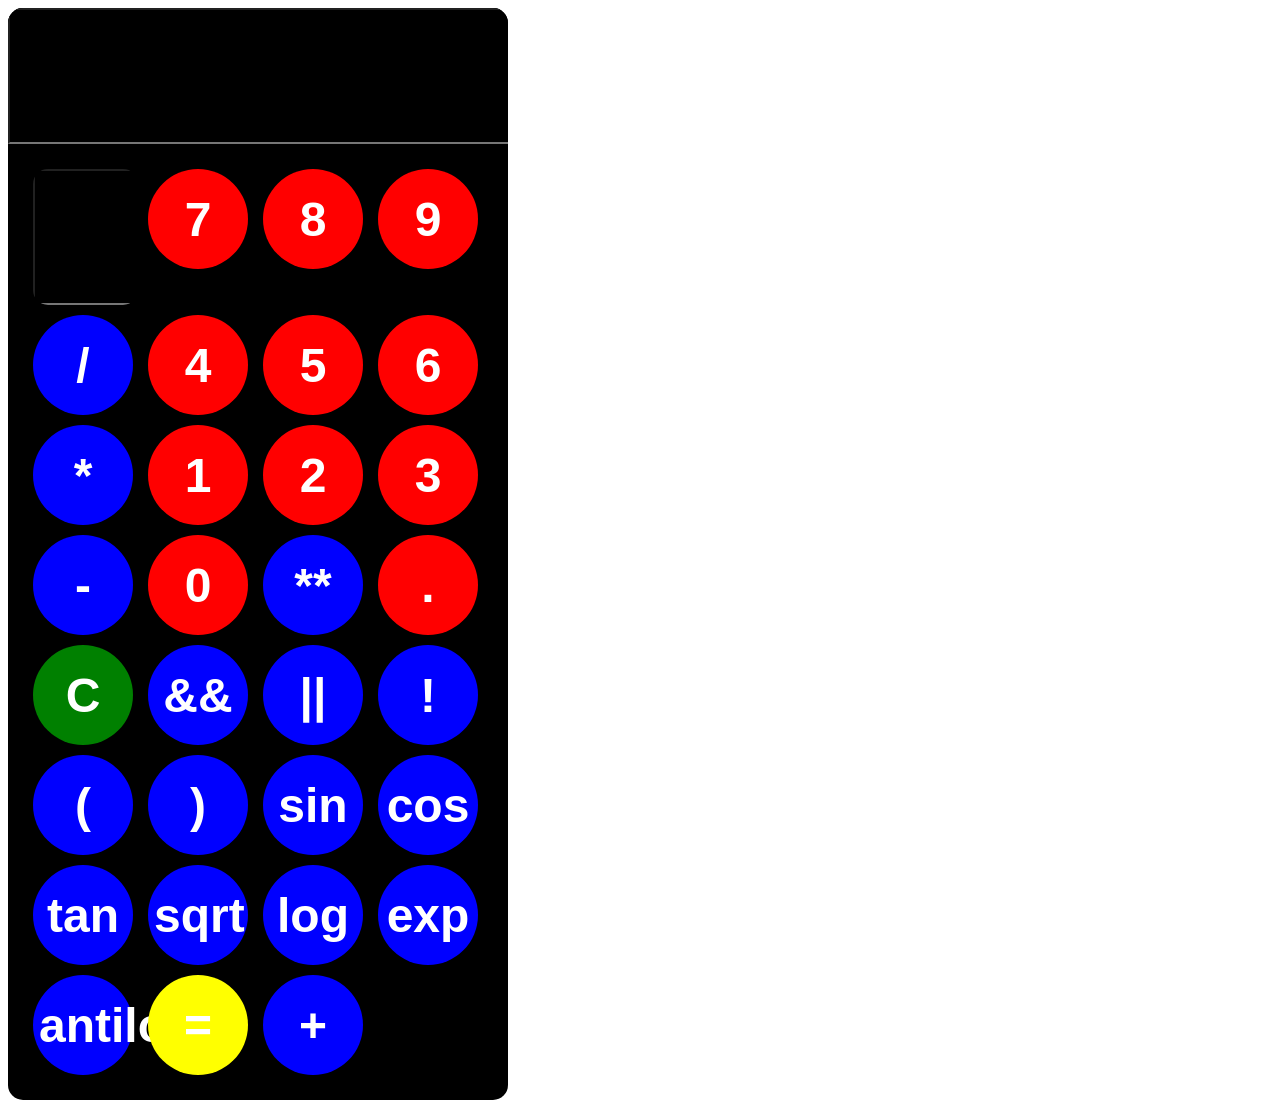
<file: calculator.html>
<!DOCTYPE html>
<html lang="en">
<head>
    <meta charset="UTF-8">
    <meta name="viewport" content="width=device-width, initial-scale=1.0">
    <title>Document</title>
    <link rel="stylesheet" href="calculator.css">
</head>
<body>
    <div id="calculator">
        <input id="display" readonly>
        <div  id="keys">
            <!DOCTYPE html>
<html lang="en">
<head>
    <meta charset="UTF-8">
    <meta name="viewport" content="width=device-width, initial-scale=1.0">
    <title>Calculator</title>
    <link rel="stylesheet" href="calculator.css">
</head>
<body>

<div id="calculator">
    <input id="display" readonly>
    </div id="keys">
        <button onclick="appendToDisplay('7')" id="number-btn">7</button>
        <button onclick="appendToDisplay('8')" id="number-btn">8</button>
        <button onclick="appendToDisplay('9')" id="number-btn">9</button>
        <button onclick="appendToDisplay('/')" id="operator-btn">/</button>
        <button onclick="appendToDisplay('4')" id="number-btn">4</button>
        <button onclick="appendToDisplay('5')" id="number-btn">5</button>
        <button onclick="appendToDisplay('6')" id="number-btn">6</button>
        <button onclick="appendToDisplay('*')" id="operator-btn">*</button>
        <button onclick="appendToDisplay('1')" id="number-btn">1</button>
        <button onclick="appendToDisplay('2')" id="number-btn">2</button>
        <button onclick="appendToDisplay('3')" id="number-btn">3</button>
        <button onclick="appendToDisplay('-')" id="operator-btn">-</button>
        <button onclick="appendToDisplay('0')" id="number-btn">0</button>
        <button onclick="appendToDisplay('**')" id="operator-btn">**</button>
        <button onclick="appendToDisplay('.')" id="number-btn">.</button>
         <button onclick="clearDisplay()" id="clear-btn">C</button>
         <button onclick="appendToDisplay('(&&)')" id="operator-btn">&&</button>
         <button onclick="appendToDisplay('(||)')" id="operator-btn">||</button>
         <button onclick="appendToDisplay('!')" id="operator-btn">!</button>
         <button onclick="appendToDisplay('(')" id="operator-btn">(</button>
         <button onclick="appendToDisplay(')')" id="operator-btn">)</button>
        <button onclick="appendToDisplay('sin(')" id="operator-btn">sin</button>
        <button onclick="appendToDisplay('cos(')" id="operator-btn">cos</button>
        <button onclick="appendToDisplay('tan(')" id="operator-btn">tan</button>
        <button onclick="appendToDisplay('sqrt(')" id="operator-btn">sqrt</button>
        <button onclick="appendToDisplay('log(')" id="operator-btn">log</button>
        <button onclick="appendToDisplay('exp(')" id="operator-btn">exp</button>
        <button onclick="appendToDisplay('antilog(')" id="operator-btn">antilog</button>
        <button onclick="calculate()" id="equals-btn">=</button>
        <button onclick="appendToDisplay('+')" id="operator-btn">+</button>
</div>

<script src="calculator.js"></script>

</body>
</html>

        </div>
    </div>

    <script src="calculator.js"></script>
    
</body>
</html>
</file>
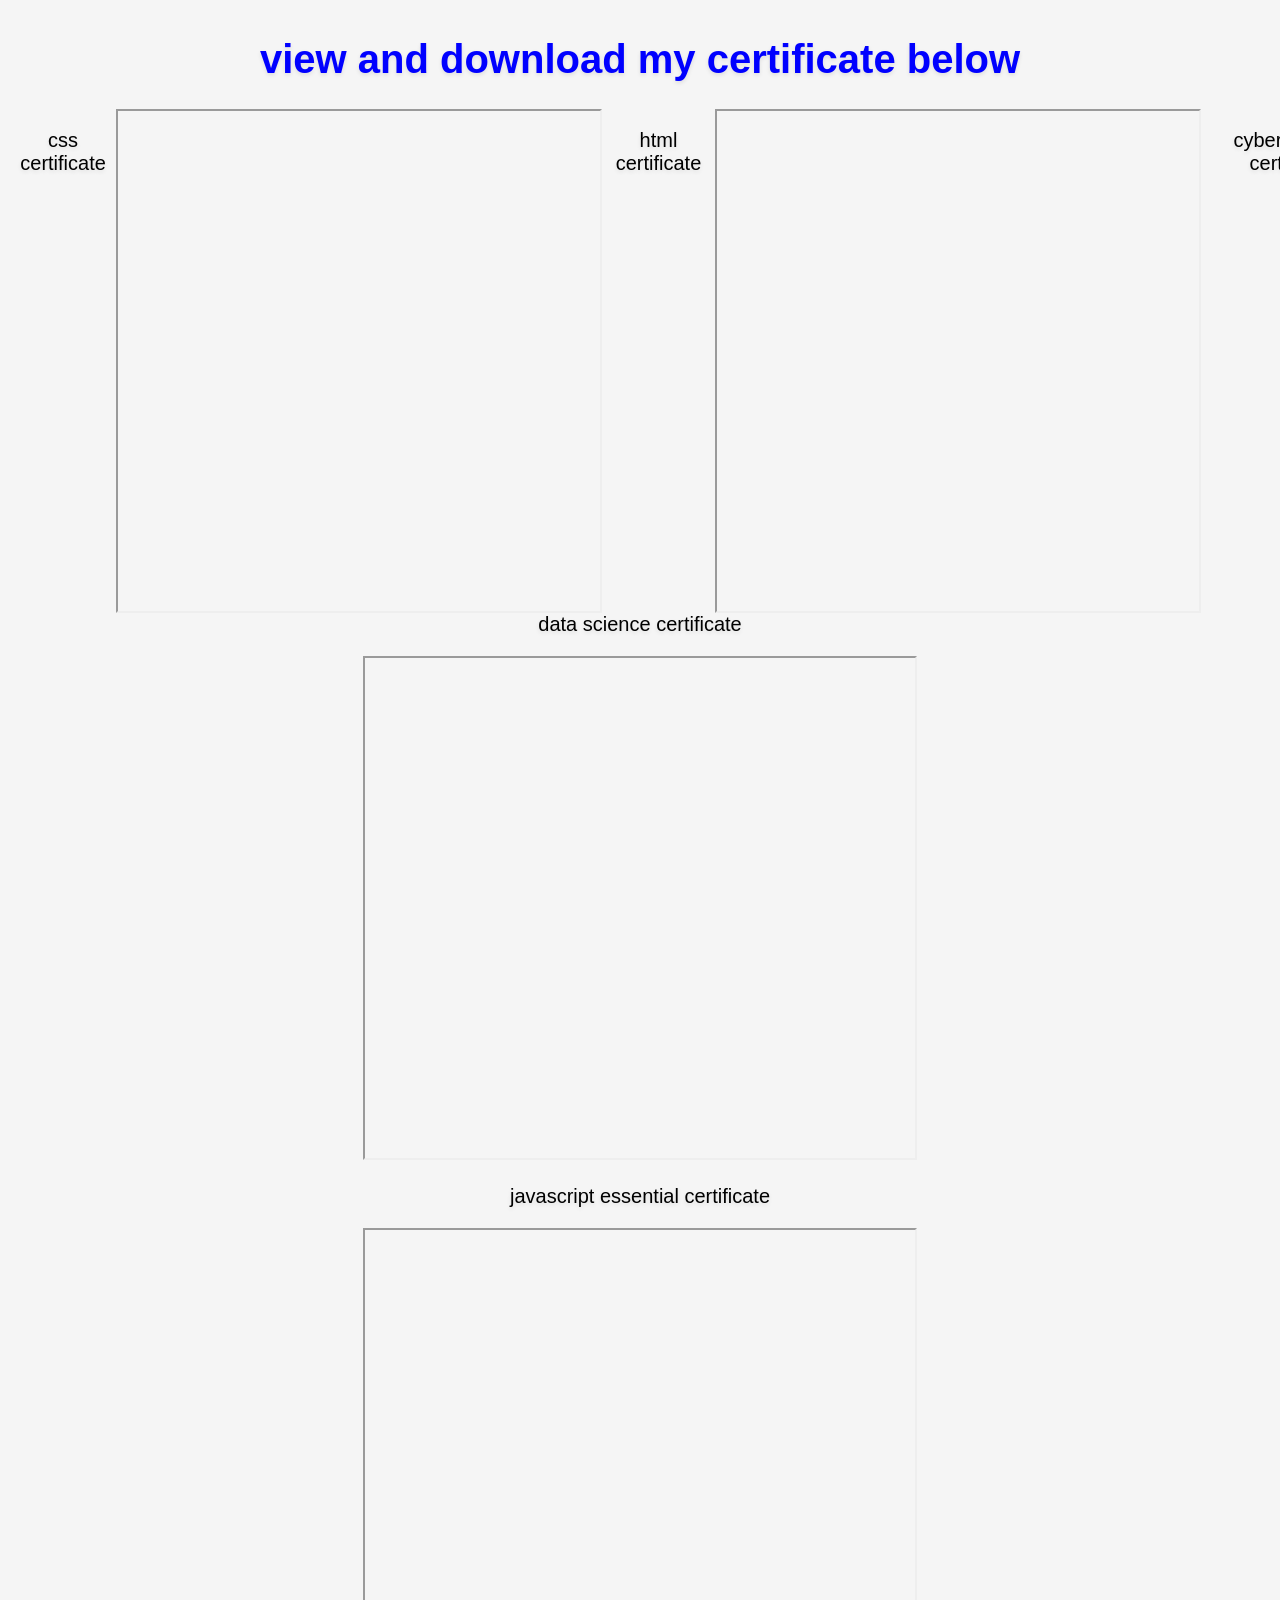
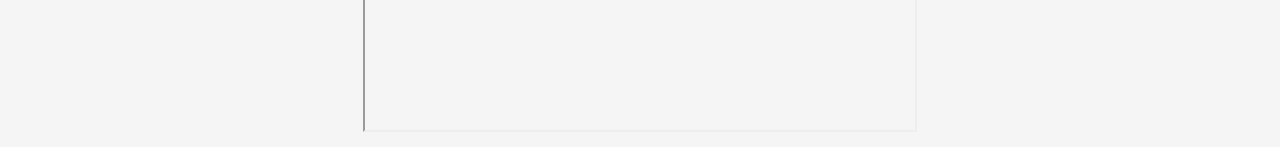
<file: certificate.html>
<!DOCTYPE html>
<html lang="en">
<head>
    <meta charset="UTF-8">
    <meta name="viewport" content="width=device-width, initial-scale=1.0">
    <title>certificate</title>
    <style>
        body{
            backgroung-image:url("[data-uri] ");
        }
         header{
            color:blue;
        }
        p{
            color:green;
        }
        .column{
            display:flex;
            float:left;
            
        }
    </style>

        <link rel="stylesheet" href="style43.css">
</head>
<body>

    <header>  <h1>view and download my certificate below</h1> </header>
    <div class="column"> 
    <p  id="king">css certificate </p>
    
    <iframe src="./css_essentials_certificate_ekumachukwuebuka-gmail-com_8764d8c4-9472-4c0f-832c-693cf65b130b.pdf" width="550px" height="500px"></iframe>

    
      <p  id="king">html certificate</p>
          <iframe src=" html_essentials_certificate_ekumachukwuebuka-gmail-com_e544d2fc-f3a6-48ed-83cc-ab311d111f62.pdf " width="550px" height="500px"></iframe>

    <p  id="king">  cybersecurity  certificate</p>
 <iframe src=" introduction_to_cybersecurity_certificate_ekumachukwuebuka-gmail-com_ab3f346a-2cab-4d13-ac60-fdba7ce58e37-2.pdf  " width="550px" height="500px"></ifra<p>



     
     
<br>
     
    <p id="king"> python essential second  certificate</p> 
     
 <iframe  src=" python_essentials_2_certificate_ekumachukwuebuka-gmail-com_9b7533c1-bbcc-4fc1-aa43-94236927da78.pdf "  width=" 550px" height="500px"></iframe>


    <p  id="king"> python  essentials first certificate</p>
     

 <iframe  src=" python_essentials_1_certificate_ekumachukwuebuka-gmail-com_0fb76f7a-7f84-4c1d-a381-83a806683746.pdf "  width=" 550px" height="500px"></iframe>

     
</div>
    
    <div>

        <p id="king"> data science certificate</p>
        <iframe  src="Introduction_to_data_science_certificate_ekumachukwuebuka-gmail-com_1c844732-7d28-4b55-bec6-ebdaf19e5743.pdf"  width=" 550px"   height="500px"  ></iframe>


        <p id="king"> javascript essential certificate</p>

        <iframe  src=" javascript_essentials_1_certificate_ekumachukwuebuka-gmail-com_a71961be-dbd0-4d42-a36b-5301eef92d23.pdf " width=" 550px"   height="500px"   > </iframe>
    </div>



    
    
    
        
    
</body>
</html>
</file>
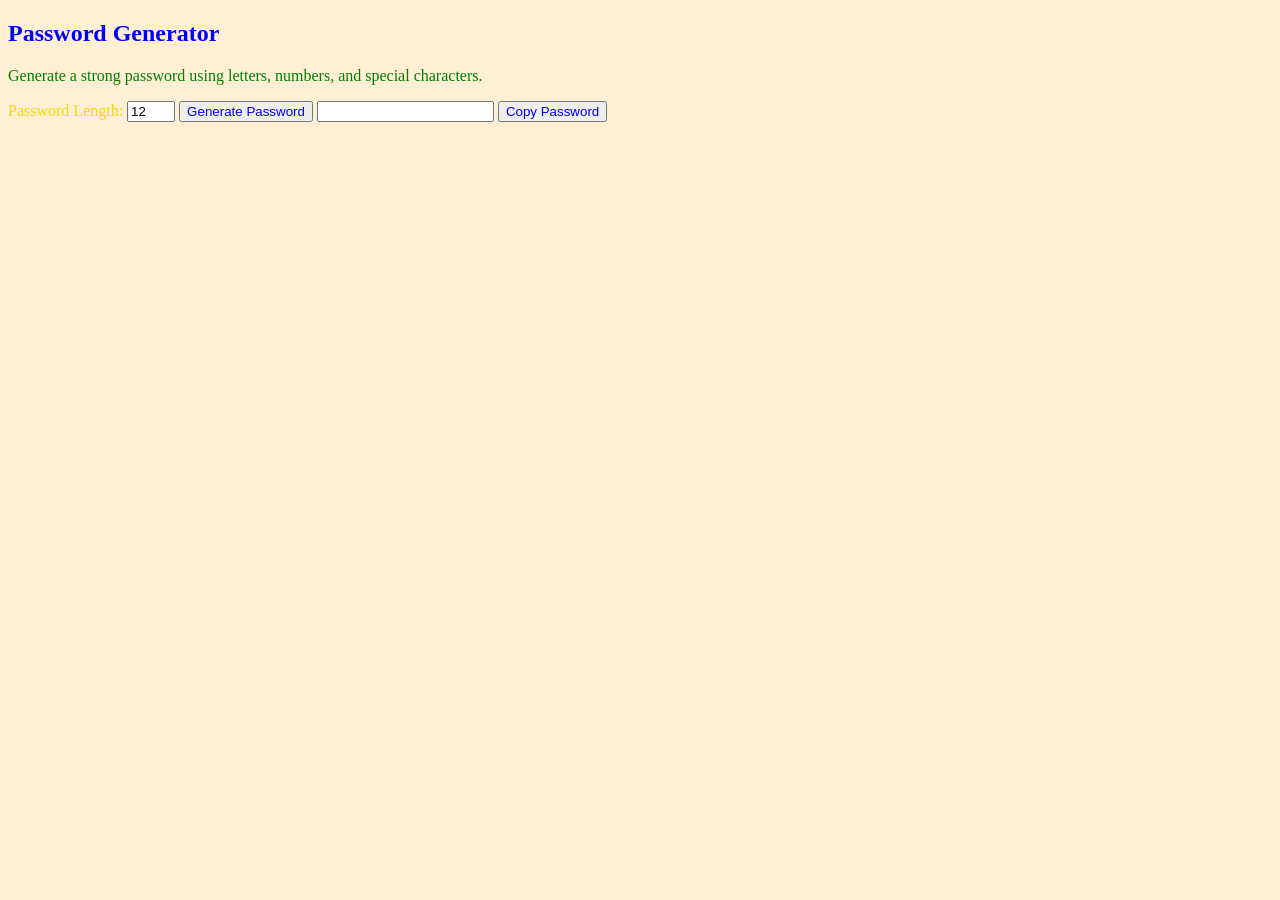
<file: password.html>
<!DOCTYPE html>
<html lang="en">
<head>
    <meta charset="UTF-8">
    <meta name="viewport" content="width=device-width, initial-scale=1.0">
    <title>password</title>
    <style>
        p{
            color:green;
        }
        h2{
            color:blue;
        }
        body{
            background-color:papayawhip;
        }
        button{
            color:blue;
        }

        .son{
            color:gold;
        }

        
    </style>
</head>
<body>
    <section id="password-generator">
    <h2>Password Generator</h2>

    <p>
        Generate a strong password using letters, numbers,
        and special characters.
    </p>

    <label class=" son" for="passwordLength">Password Length:</label>

    <input type="number" id="passwordLength" value="12" min="6" max="30">

    <button onclick="generatePassword()">
        Generate Password
    </button>

    <input type="text" id="generatedPassword" readonly>

    <button onclick="copyPassword()">
        Copy Password
    </button>
</section>

<script src=" script43.js"></script>
    
</body>
</html>
</file>
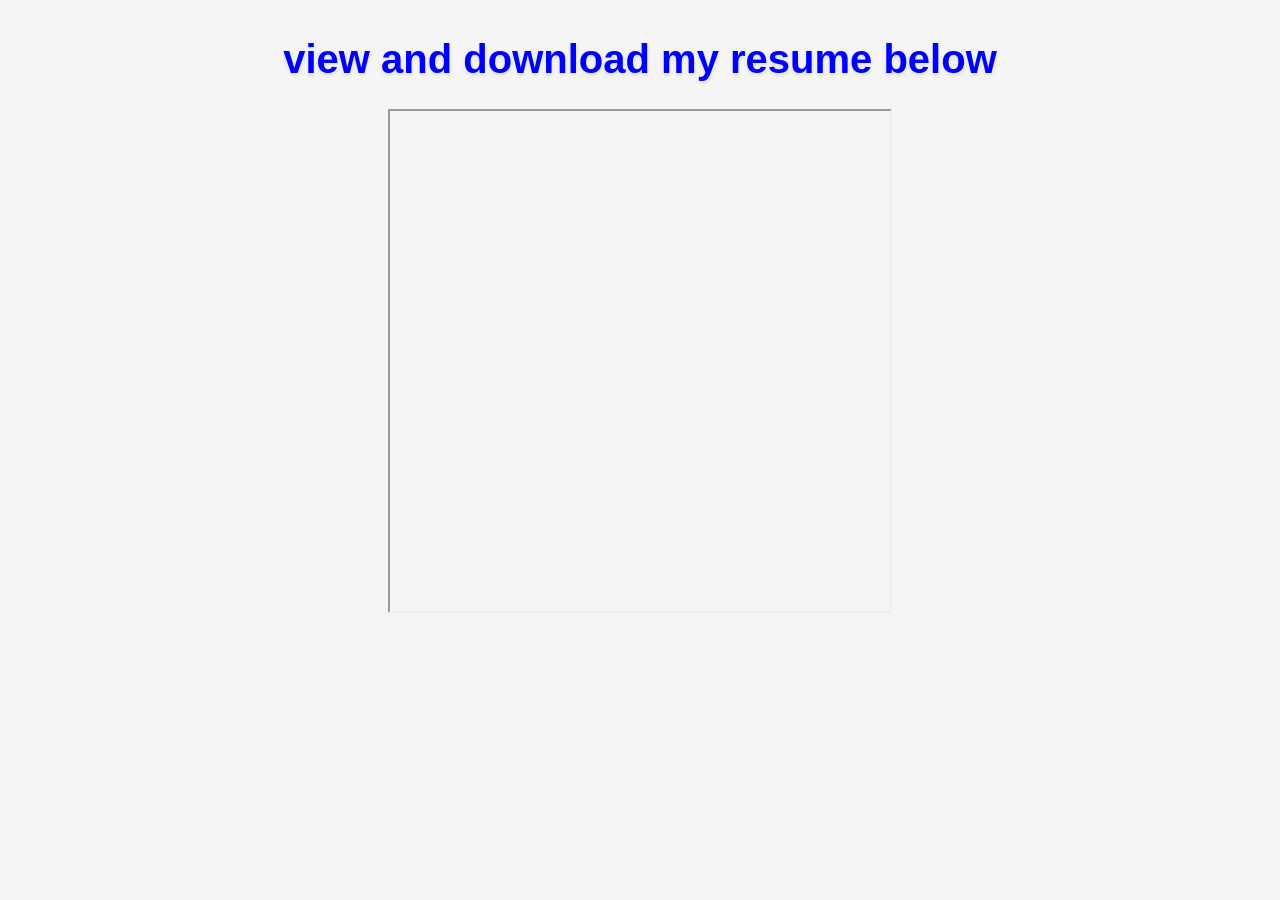
<file: resume.html>
<!DOCTYPE html>
<html lang="en">
<head>
    <meta charset="UTF-8">
    <meta name="viewport" content="width=device-width, initial-scale=1.0">
    <title>Resume</title>

     <link rel="stylesheet" href="style43.css">
</head>
<body>
    <h1>view and download my resume below </h1>
    <iframe src=" ekuma chukwuebuka.pdf"  width=" 500px" height="500px"  alt=" resume"> resume</iframe>

    
     <script src="navigator.js"></script>
</body>
</html>
</file>
<file: calculator.css>
#keys{
    display: grid;

grid-template-columns: repeat(4 , 1fr);
gap: 10px;
padding: 25px;
}
button{
    width: 100px;
    height: 100px;
    border-radius: 50px;
    border: none;
    background-color: black;
    color: white;
    font-size: 3rem;
    font-weight: bold;
    cursor: pointer;

}
#calculator{
    font-family: Arial, sans-serif;
    background-color: black;
    border-radius: 15px;
    max-width: 500px;
    overflow: hidden;
}
#display{
    width: 100%;
    padding: 20px;
    font-size: 5rem;
    text-align: left;
    background-color: black;
    color: white;
}
button:hover{
    background-color: white;
    color: blue;
}
#operator-btn{
    background-color: blue;
}
#operator-btn:hover{
    background-color: purple;
    color: purple;
}
#number-btn{
    background-color: red;
}
#number-btn:hover{
    background-color: white;
    color: green;
}
#clear-btn{
    background-color: green;
}
#clear-btn:hover{
    background-color: white;
    color: green;
}
#equals-btn{
    background-color: yellow;
}
#equals-btn:hover{
    background-color: white;
    color: yellow;
}
</file>
<file: style43.css>
.navigation-menu {
    display: flex;
    margin-inline: auto;
    padding: 0;
    margin: 0;
    color: white;
    align-items: center;
    justify-content: space-evenly;
    font-weight: bolder;
    border-bottom: 2px solid black;
    background-color: blue;
    background-size: contain;
    box-shadow: 0 2px 8px rgba(0, 0, 0, 0.2);
    transition: 0.3s;
    border: 5px gold;
}

.navigation-menu a:hover {
    color: red;
    text-decoration: green;
}

.navigation-menu li {
    display: flex;
    margin-right: 20px;
    color: white;
    align-items: center;
}

.navigation-menu li:hover {
    background-color: darkblue;
}

.navigation-menu a {
    text-decoration: none;
    color: gold;
    font-size: 18px;
    box-shadow: 0 2px 8px rgba(0, 0, 0, 0.2);
    transition: 0.3s;
    padding: 8px 12px;
    border-radius: 5px;
}

.navigation-menu a:hover {
    background-color: rgba(255, 255, 255, 0.2);
    transform: scale(1.1);
}

body {
    font-family: Arial, sans-serif;
    font-size: 20px;
    background-color: #f5f5f5 !important;
    background-size: cover;
    background-position: center;
    margin: 0;
    padding: 10px;
    text-align: center;
    text-shadow: 0 2px 4px rgba(0, 0, 0, 0.1);
}

h1 {
    color: blue !important;
    text-align: center;
}

h2 {
    color: blue !important;
}

p {
    color: black;
}

a {
    text-decoration: none;
    color: blue;
    font-size: 18px;
}

.submit {
    background-color: blue;
    color: gold;
    padding: 10px 20px;
    border: none;
    border-radius: 20px;
    cursor: pointer;
    transition: background-color 0.3s ease;
}

.submit:hover {
    background-color: darkblue;
    color: white;
}

.container {
    display: flex;
    flex-direction: column;
    align-items: center;
    gap: 20px;
    max-width: 1000px;
    margin: 0 auto;
}

.container img {
    width: 50%;
    height: auto;
    border-radius: 50%;
    margin: 10px 0;
    padding: 10px;
}

#home button {
    background-color: blue;
    color: gold;
    padding: 12px 30px;
    border: none;
    border-radius: 20px;
    cursor: pointer;
    font-size: 16px;
    transition: 0.3s;
}

#home button:hover {
    background-color: darkblue;
    transform: scale(1.05);
}

#home button a {
    color: gold;
    text-decoration: none;
}

#about {
    padding: 40px 20px;
    text-align: center;
}

#about img {
    float: left;
    width: 250px;
    height: 250px;
    border-radius: 50%;
    margin-right: 20px;
    margin-bottom: 10px;
}


#Skills {
    padding: 40px 20px;
}

.skills-list {
    list-style: none;
    padding: 0;
    text-align: center;
}

.skills-list li {
    gap: 20px;
    text-align: center;
    margin-bottom: 30px;
}

.skills-list span {
    display: inline-block;
    background-color: blue;
    color: gold;
    padding: 10px 20px;
    border-radius: 27px;
    font-size: 14px;
    font-weight: bold;
}

.skills-list img {
    width: 100px;
    height: 100px;
    margin: 15px;
    display: inline-block;
}

#projects {
    padding: 70px 20px;
    text-align: center;
}

.projects-container {
    max-width: 1200px;
    margin: 0 auto;
}

.projects-heading h2 {
    font-size: 36px;
    color: green;
    margin-bottom: 10px;
}

.projects-heading p {
    max-width: 700px;
    margin: 0 auto 40px;
    line-height: 1.6;
    color: black;
}

.projects-grid {
    display: grid;
    grid-template-columns: repeat(3, 1fr);
    gap: 25px;
    margin-top: 30px;
}

.project-card {
    background-color: rgba(255, 255, 255, 0.95);
    border-radius: 15px;
    padding: 30px 25px;
    text-align: left;
    box-shadow: 0 8px 20px rgba(0, 0, 0, 0.15);
    transition: transform 0.3s ease, box-shadow 0.3s ease;
    border-top: 5px solid blue;
}

.project-card:hover {
    transform: translateY(-10px);
    box-shadow: 0 15px 30px rgba(0, 0, 0, 0.25);
}

.project-icon {
    font-size: 45px;
    margin-bottom: 15px;
}

.project-content h3 {
    font-size: 23px;
    color: blueviolet;
    margin-bottom: 15px;
}

.project-content p {
    font-size: 16px;
    line-height: 1.7;
    color: #333;
    margin-bottom: 20px;
}

.technology-list {
    display: flex;
    flex-wrap: wrap;
    gap: 8px;
    margin-bottom: 25px;
}

.technology-list span {
    background-color: blue;
    color: gold;
    padding: 6px 12px;
    border-radius: 20px;
    font-size: 13px;
    font-weight: bold;
}

.project-button {
    display: inline-block;
    background-color: blue;
    color: white;
    padding: 10px 18px;
    border-radius: 6px;
    text-decoration: none;
    font-size: 15px;
    font-weight: bold;
    transition: 0.3s ease;
}

.project-button:hover {
    background-color: darkblue;
    color: gold;
    transform: translateX(5px);
}

#certificates {
    padding: 40px 20px;
}
#certificates a {
    color:gold;
}

.certificates-list {
    list-style: none;
    padding: 0;
    text-align: center;
}

.certificates-list li {
    margin-bottom: 20px;
}

.certificates-list span {
    display: inline-block;
    background-color: blue;
    color: gold;
    padding: 10px 20px;
    border-radius: 27px;
    font-size: 14px;
    font-weight: bold;
}

.certificates-list a {
    display: inline-block;
    background-color: blue;
    color: gold;
    padding: 12px 25px;
    border-radius: 20px;
    text-decoration: none;
    margin-top: 20px;
    transition: 0.3s;
}

.certificates-list a:hover {
    background-color: darkblue;
}


.honors-awards {
    padding: 40px 20px;
}

.honors-awards img {
    border-radius: 45px;
    margin: 20px 0;
    box-shadow: 0 4px 8px rgba(0, 0, 0, 0.2);
}

.honors-awards strong {
    color: blue;
    font-weight: bold;
}

#Resume {
    padding: 40px 20px;
}

.back-home {
    display: inline-block;
    background-color: blue;
    color: white;
    padding: 12px 30px;
    border-radius: 20px;
    text-decoration: none;
    transition: 0.3s;
    font-weight: bold;
}

.back-home:hover {
    background-color: darkblue;
    transform: scale(1.05);
}

#contact {
    padding: 40px 20px;
}

#contact form {
    max-width: 600px;
    margin: 20px auto;
    text-align: left;
}

#contact form input,
#contact form textarea {
    width: 100%;
    padding: 12px;
    margin-bottom: 15px;
    border: 1px solid #ccc;
    border-radius: 5px;
    font-size: 16px;
    font-family: Arial, sans-serif;
    box-sizing: border-box;
}

#contact form input:focus,
#contact form textarea:focus {
    outline: none;
    border-color: blue;
    box-shadow: 0 0 5px rgba(0, 0, 255, 0.5);
}

#contact form button {
    width: 100%;
    background-color: blue;
    color: gold;
    padding: 12px;
    border: none;
    border-radius: 5px;
    font-size: 16px;
    font-weight: bold;
    cursor: pointer;
    transition: 0.3s;
}

#contact form button:hover {
    background-color: darkblue;
}


footer {
    position: sticky;
    bottom: 0;
    background-color: blue;
    color: gold;
    text-align: center;
    padding: 15px;
    border-radius: 27px;
}

footer img {
    width: 20px;
    height: 20px;
    margin-left: 10px;
}

footer a:hover img {
    transform: scale(1.2);
    transition: 0.3s;
}


.banner-container {
    width: 100%;
    overflow: hidden;
    background-color: black;
    padding: 10px 0;
}

.moving-banner {
    display: flex;
    width: max-content;
    gap: 20px;
    animation: slideLeft 10s linear infinite;
    background-color: black;
}

.moving-banner img {
    height: 200px;
    width: auto;
    flex-shrink: 0;
    border-radius: 10px;
}

.moving-banner a {
    display: flex;
    align-items: center;
}

.moving-banner a img {
    height: 200px;
    width: auto;
    flex-shrink: 0;
    border-radius: 10px;
}

@keyframes slideLeft {
    0% {
        transform: translateX(0);
    }
    100% {
        transform: translateX(-50%);
    }
}

.flags-container {
    display: flex;
    justify-content: center;
    gap: 30px;
    padding: 15px 0;
    background: linear-gradient(135deg, #667eea 0%, #764ba2 100%);
}

.flag {
    font-size: 48px;
    animation: wave 0.6s ease-in-out infinite;
    transform-origin: 70% 70%;
    display: inline-block;
}

.flag:nth-child(1) {
    animation-delay: 0s;
}

.flag:nth-child(2) {
    animation-delay: 0.1s;
}

.flag:nth-child(3) {
    animation-delay: 0.2s;
}

@keyframes wave {
    0%, 100% {
        transform: rotate(0deg);
    }
    25% {
        transform: rotate(15deg);
    }
    50% {
        transform: rotate(-10deg);
    }
    75% {
        transform: rotate(10deg);
    }
}

@media screen and (max-width: 1200px) {
    .projects-grid {
        grid-template-columns: repeat(2, 1fr);
    }
}

@media screen and (max-width: 768px) {
    .navigation-menu {
        flex-direction: column;
        padding: 10px 0;
    }

    .navigation-menu li {
        margin: 8px 0;
    }

    .projects-grid {
        grid-template-columns: 1fr;
    }

    .moving-banner img {
        height: 150px;
    }

    .flags-container {
        gap: 20px;
        padding: 10px 0;
    }

    .flag {
        font-size: 36px;
    }

    #about img {
        float: none;
        margin-right: 0;
        margin-bottom: 20px;
    }

    .container img {
        width: 70%;
    }
}

@media screen and (max-width: 600px) {
    body {
        font-size: 16px;
    }

    .projects-heading h2 {
        font-size: 28px;
    }

    .project-card {
        padding: 20px 15px;
    }

    .moving-banner img {
        height: 120px;
    }

    .flags-container {
        gap: 15px;
    }

    .flag {
        font-size: 28px;
    }

    #contact form input,
    #contact form textarea {
        font-size: 14px;
    }
}
</file>
